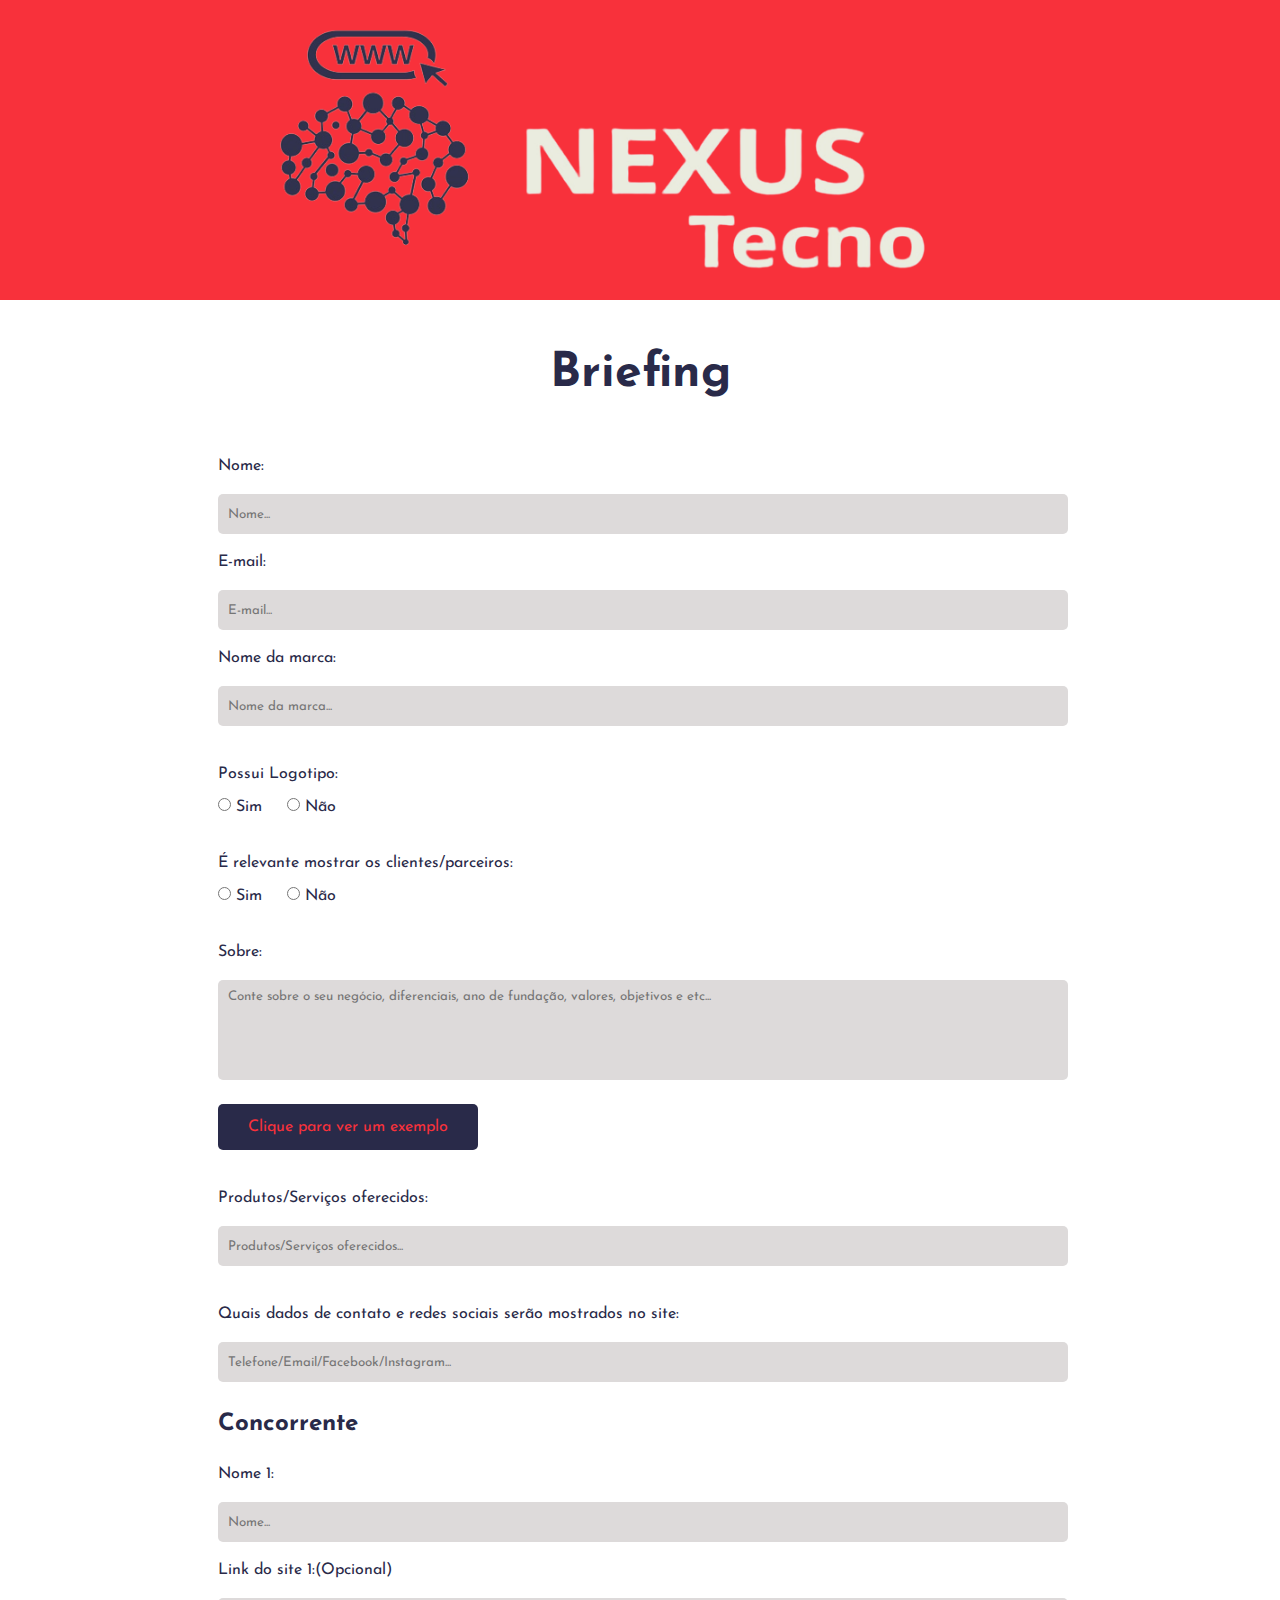
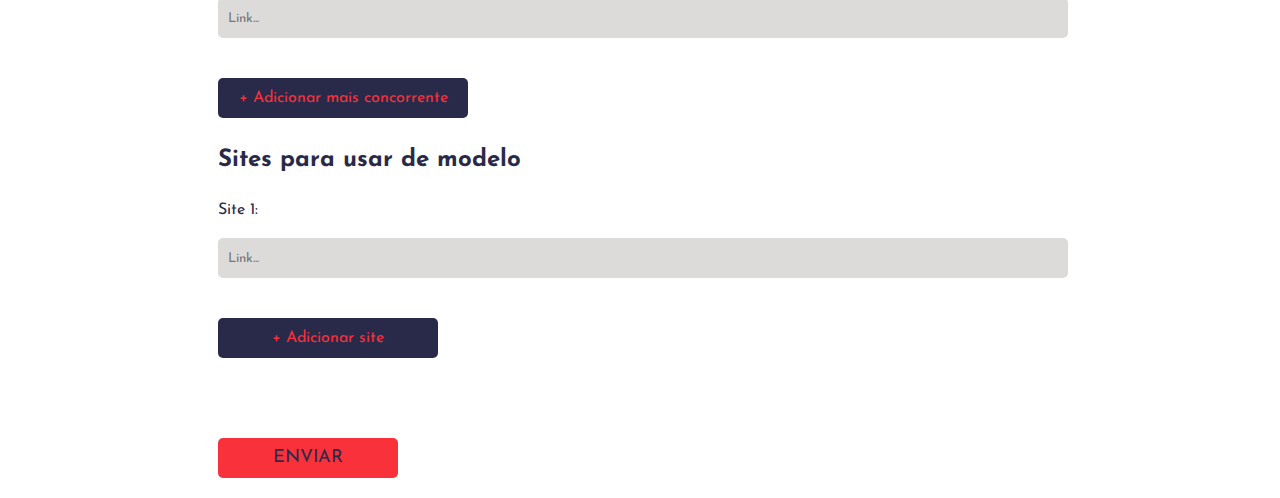
<file: index.html>
<!DOCTYPE html>
<html lang="pt-br">

<head>
    <meta charset="UTF-8">
    <meta http-equiv="X-UA-Compatible" content="IE=edge">
    <meta name="viewport" content="width=device-width, initial-scale=1.0">
    <title>Briefing</title>
    <link rel="stylesheet" href="css/style.css">
    <link rel="icon" href="img/icon-logo.jpg">
</head>

<body>
    <header>
        <nav class="nav-main">
            <div class="nav-logo">
                <img src="img/logo-nt-removebg-preview.png" alt="">
            </div>
        </nav>
    </header>
    <section class="container">
        <h1>Briefing</h1>
        <div class="form-cont">
            <form action="https://formsubmit.co/nexustecno.contato@gmail.com" method="post">
                <div class="ip nome">
                    <label for="">Nome:</label>
                    <br>
                    <input type="text" name="Nome" placeholder="Nome..." required>
                </div>

                <div class="ip email">
                    <label for="">E-mail:</label>
                    <br>
                    <input type="email" name="E-mail" placeholder="E-mail..." required>
                </div>

                <div class="ip marca">
                    <label for="">Nome da marca:</label>
                    <br>
                    <input type="text" name="Nome de marca" placeholder="Nome da marca..." required>
                </div>

                <div class="rd">
                    <div class="radio">
                        <label for="">Possui Logotipo:</label>
                        <br><br>
                        <input type="radio" name="Possui Logotipo" value="Sim" id="radio1" required>
                        <label for="radio1">Sim</label>
                        <input type="radio" name="Possui Logotipo" value="Não" id="radio2" required>
                        <label for="radio2">Não</label>
                    </div>

                </div>

                <div class="rd cliente">
                    <div class="radio2">
                        <label for="">É relevante mostrar os clientes/parceiros:</label>
                        <br><br>
                        <input type="radio" name="É relevante mostrar os clientes/parceiros" value="Sim" id="radio3" required>
                        <label for="radio3">Sim</label>
                        <input type="radio" name="É relevante mostrar os clientes/parceiros" value="Não" id="radio4" required>
                        <label for="radio4">Não</label>
                    </div>

                </div>

                <div class="ta">
                    <label for="">Sobre:</label>
                    <br>
                    <textarea name="Sobre" placeholder="Conte sobre o seu negócio, diferenciais, ano de fundação, valores, objetivos e etc..."></textarea>
                    <a href="exemplo.html" target="_blank">Clique para ver um exemplo</a>
                </div>

                <div class="ip serviços">
                    <label for="">Produtos/Serviços oferecidos:</label>
                    <input type="text" name="Produtos/Serviços oferecidos" placeholder="Produtos/Serviços oferecidos..." required>
                </div>

                <div class="ip dados">
                    <label for="">Quais dados de contato e redes sociais serão mostrados no site:</label>
                    <input type="text" name="Contatos/redes sociais" placeholder="Telefone/Email/Facebook/Instagram...">
                </div>

                <div class="ip concorrente">
                    <h2>Concorrente</h2>
                    <label for="">Nome 1:</label>
                    <br>
                    <input type="text" name="Nome do concorrente 1" placeholder="Nome...">
                    <br>
                    <label for="">Link do site 1:(Opcional)</label>
                    <br>
                    <input type="text" name="Link 1" placeholder="Link...">
                    <br>
                </div>
                <div onclick="contador()" id="btn">+ Adicionar mais concorrente</div>

                <div class="ip modelos">
                    <h2>Sites para usar de modelo</h2>
                    <label for="">Site 1:</label>
                    <br>
                    <input type="text" name="Link do site 1" placeholder="Link..." required>
                    <br>
                </div>

                <div onclick="contador2()" id="btn-2">+ Adicionar site</div>

                <button>enviar</button>

                <input type="hidden" name="_subject" value="Novo Projeto!">
                <input type="text" name="_honey" style="display: none;">
                <input type="hidden" name="_captcha" value="false">
                <input type="hidden" name="_next" value="https://nexustecno.github.io/thanks/">
            </form>

        </div>
    </section>

    <script src="js/script.js"></script>
</body>

</html>
</file>
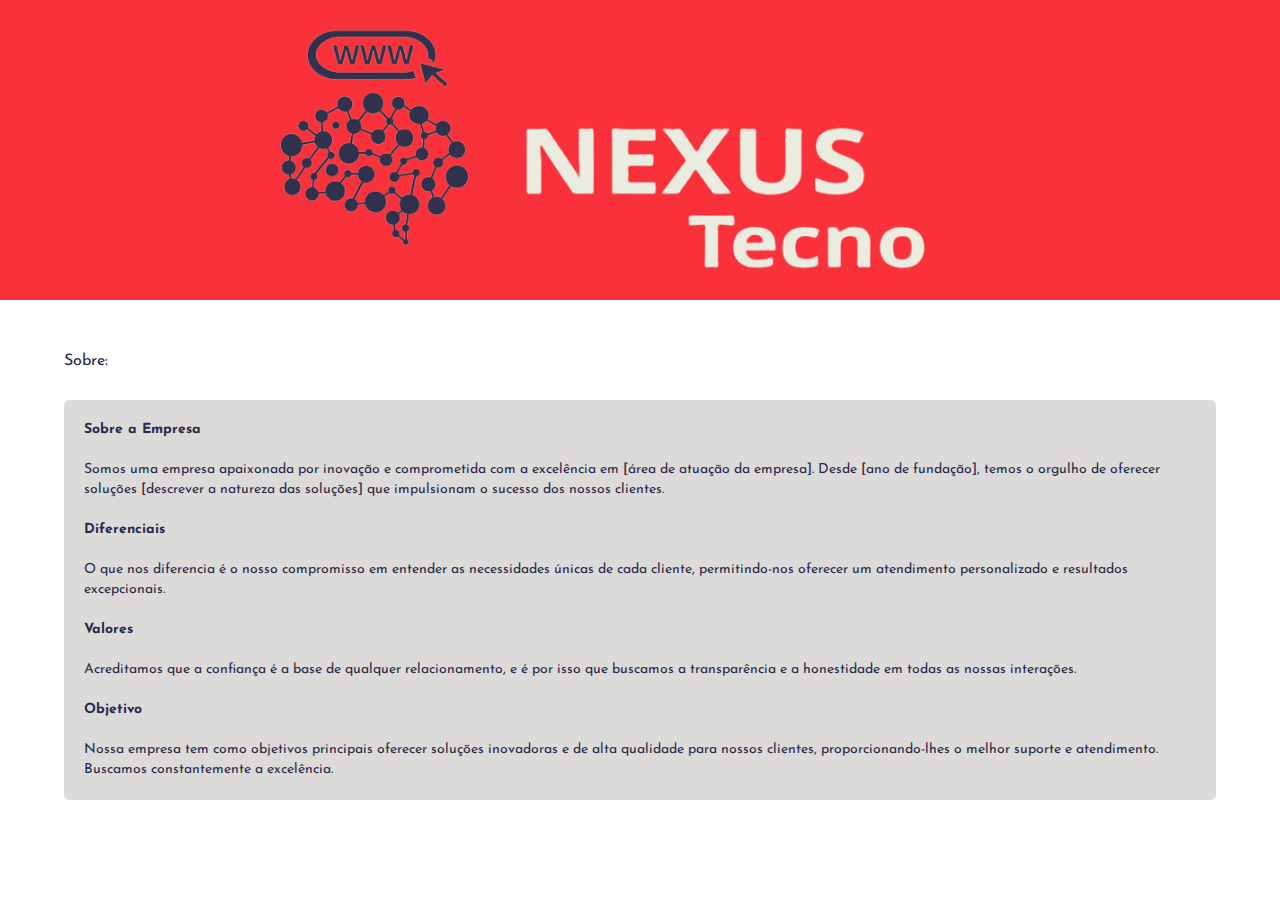
<file: exemplo.html>
<!DOCTYPE html>
<html lang="pt-br">
<head>
    <meta charset="UTF-8">
    <meta http-equiv="X-UA-Compatible" content="IE=edge">
    <meta name="viewport" content="width=device-width, initial-scale=1.0">
    <title>Exemplo</title>
    <link rel="stylesheet" href="css/exemplo.css">
    <link rel="icon" href="img/icon-logo.jpg">
</head>
<body>
    <header>
        <nav class="nav-main">
            <div class="nav-logo">
                <img src="img/logo-nt-removebg-preview.png" alt="">
            </div>
        </nav>
    </header>
    <section class="exemplo">
        <p class="sobre">Sobre:</p>
        <div class="ex-cont">
            
            <div class="ex-card">
                <p> <strong>Sobre a Empresa</strong> <br><br>
                    Somos uma empresa apaixonada por inovação e comprometida com a excelência em [área de atuação da empresa]. Desde [ano de fundação], temos o orgulho de oferecer soluções [descrever a natureza das soluções] que impulsionam o sucesso dos nossos clientes. <br><br>
                    <strong>Diferenciais</strong><br><br>
                    O que nos diferencia é o nosso compromisso em entender as necessidades únicas de cada cliente, permitindo-nos oferecer um atendimento personalizado e resultados excepcionais. <br><br>
                    <strong>Valores</strong><br><br>
                    Acreditamos que a confiança é a base de qualquer relacionamento, e é por isso que buscamos a transparência e a honestidade em todas as nossas interações. <br><br>
                    <strong>Objetivo</strong><br><br>
                    Nossa empresa tem como objetivos principais oferecer soluções inovadoras e de alta qualidade para nossos clientes, proporcionando-lhes o melhor suporte e atendimento. Buscamos constantemente a excelência.
                    </p>
            </div>
        </div>
    </section>
</body>
</html>
</file>
<file: css/style.css>
@import url('https://fonts.googleapis.com/css2?family=Josefin+Sans&display=swap');

:root {
    --color-1: #F8313B;
    --color-2: #292A49;
    --color-3: rgb(221, 218, 218);
}

* {
    margin: 0;
    padding: 0;
    box-sizing: border-box;
    font-family: 'Josefin Sans';
    color: var(--color-2);
}

header {
    background-color: var(--color-1);
    height: 300px;
    display: flex;
    justify-content: center;
    align-items: center;
}

.nav-logo img {
    width: 90%;
}

section.container {
    padding-top: 50px;
    display: flex;
    flex-direction: column;
    align-items: center;
}

.container h1 {
    font-size: 48px;
    text-align: center;
    margin-bottom: 40px;
}

.form-cont {
    width: 100%;
    display: flex;
    flex-direction: column;
    align-items: center;
    padding-left: 100px;
}

.form-cont form {
    width: 80%;
    padding: 20px 0;
}

.ip input {
    width: 90%;
    height: 40px;
    border: none;
    border-radius: 5px;
    background-color: var(--color-3);
    padding: 10px;
    margin-top: 20px;
    outline: 0;
}

.email {
    margin: 20px 0;
}

.rd {
    width: 90%;
    display: flex;
    justify-content: space-between;
    margin-top: 40px;
}

.rd label {
    margin-bottom: 20px;
}

.radio label:not(:last-child) {
    margin: 0 20px 0 0;
}

.radio2 label:not(:last-child) {
    margin: 0 20px 0 0;
}

.ta {
    margin-top: 40px;
}

.ta textarea {
    width: 90%;
    height: 100px;
    border: none;
    border-radius: 5px;
    background-color: var(--color-3);
    padding: 10px;
    margin-top: 20px;
    resize: none;
    outline: 0;
}

.ta a {
    display: inline-block;
    text-decoration: none;
    padding: 15px 30px;
    margin-top: 20px;
    background-color: var(--color-2);
    color: var(--color-1);
    border-radius: 5px;
    cursor: pointer;
}

.serviços {
    margin-top: 40px;
}

.dados {
    margin-top: 40px;
}

.concorrente h2 {
    margin: 30px 0;
}

.concorrente input {
    margin-bottom: 20px;
}

.modelos {
    margin-top: 20px;
}

.modelos h2 {
    margin: 30px 0;
}

.modelos input {
    margin-bottom: 20px;
}

.form-cont form button {
    width: 180px;
    height: 40px;
    background-color: var(--color-1);
    color: var(--color-2);
    font-size: 18px;
    border: none;
    border-radius: 5px;
    text-transform: uppercase;
    margin-top: 80px;
    cursor: pointer;
}

#btn {
    width: 250px;
    height: 40px;
    margin-top: 20px;
    background-color: var(--color-2);
    color: var(--color-1);
    border-radius: 5px;
    display: flex;
    justify-content: center;
    align-items: center;
    cursor: pointer;
}

#btn-2 {
    width: 220px;
    height: 40px;
    margin-top: 20px;
    background-color: var(--color-2);
    color: var(--color-1);
    border-radius: 5px;
    display: flex;
    justify-content: center;
    align-items: center;
    cursor: pointer;
}

@media(max-width: 768px) {

    .form-cont {
        width: 100%;
        padding-left: 20px;
    }

    .form-cont form {
        width: 100%;
        position: relative;
    }

    .ip input {
        width: 90%;
    }

    .rd {
        width: 90%;
    }

    .ta textarea {
        width: 90%;
    }

    .form-cont form button {
        width: 50%;
        position: absolute;
        left: 24%;
        margin-top: 60px;
    }

}
</file>
<file: css/exemplo.css>
@import url('https://fonts.googleapis.com/css2?family=Josefin+Sans&display=swap');

:root {
    --color-1: #F8313B;
    --color-2: #292A49;
    --color-3: rgb(221, 218, 218);
}

* {
    margin: 0;
    padding: 0;
    box-sizing: border-box;
    font-family: 'Josefin Sans';
    color: var(--color-2);
}

header {
    background-color: var(--color-1);
    height: 300px;
    display: flex;
    justify-content: center;
    align-items: center;
}

.nav-logo img {
    width: 90%;
}

section.exemplo {
    padding: 100px 0 30px 0;
    position: relative;
}

.sobre {
    position: absolute;
    top: 10%;
    left: 5%;
}

.ex-card {
    max-width: 90%;
    margin: 0 auto;
    background-color: var(--color-3);
    border-radius: 5px;
    padding: 20px;
}

.ex-card p {
    font-size: 14px;
    line-height: 20px;
    color: var(--color-2);
}

@media(max-width:768px) {

    .sobre {
        top: 8%;
    }

}
</file>
